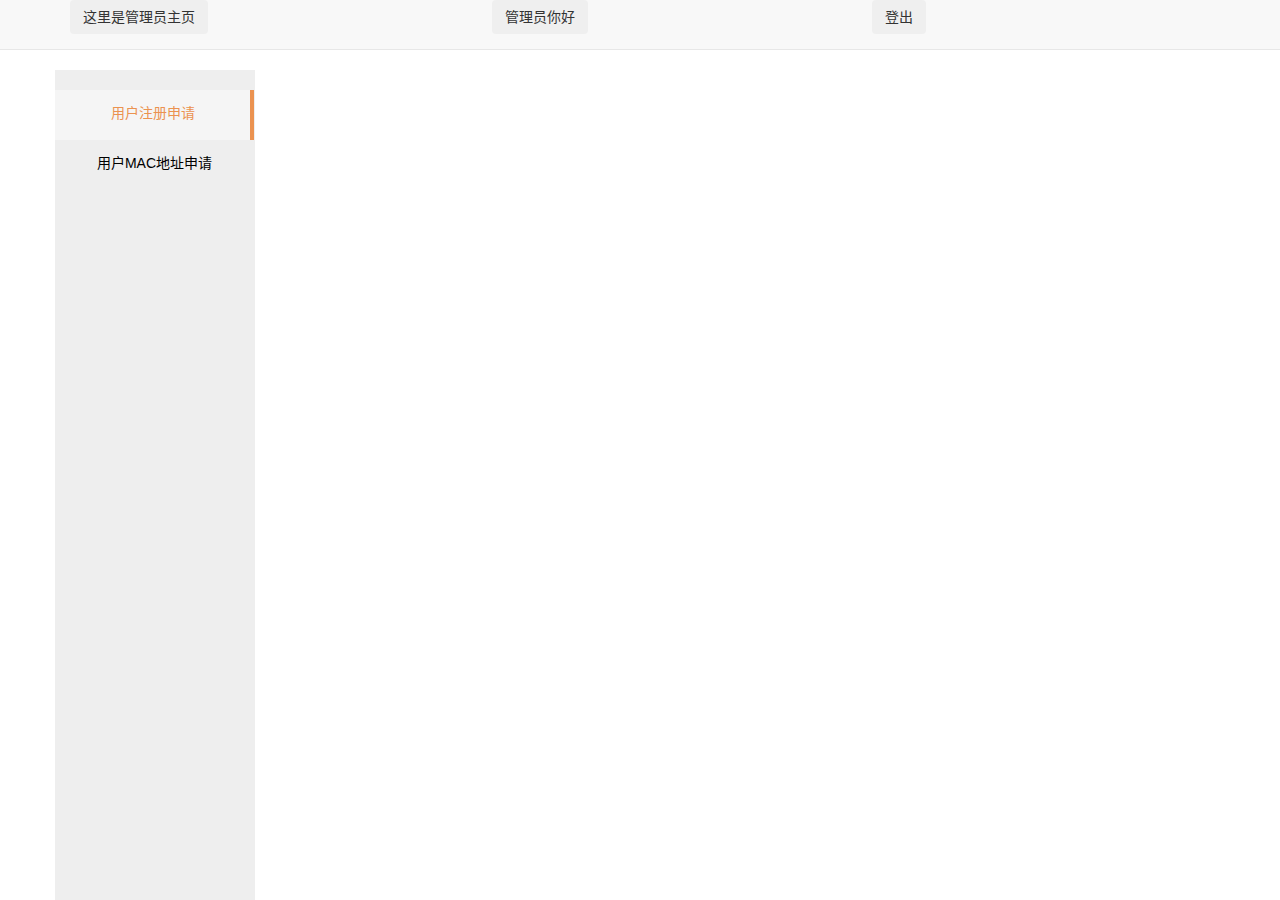
<file: view/AdminHome.html>
<!DOCTYPE html>
<html lang="zh-cn">
<head>
    <meta charset="UTF-8">
    <link type="text/css" rel="stylesheet" href="/static/css/bootstrap.css">
    <link type="text/css" rel="stylesheet" href="/static/css/style.css">
    <link type="text/css" rel="stylesheet" href="/static/css/fileinput.css">
    <link type="text/css" rel="stylesheet" href="/static/css/mynav.css">
    <link rel="icon" href="/static/icons/lbs.ico" type="image/x-icon"/>
    <script src="/static/js/jquery.min.js"></script>
    <script src="/static/js/bootstrap.js"></script>
    <script src="/static/js/fileinput.js"></script>
    <script src="/static/js/fileinput_locale_zh.js"></script>
    <script src="/static/js/main.js"></script>
    <script src="/static/js/AdminHome.js"></script>
    <title>管理员主页</title>
</head>
<body>
<nav class="navbar navbar-default navbar-fixed-top">
    <div class="container">
        <ul class="nav nav-pills nav-justified">
            <li role="presentation">
                <button class="btn">这里是管理员主页</button>
            </li>
            <li role="presentation">
                <button class="btn">管理员你好</button>
            </li>
            <li role="presentation">
                <button class="btn btn-user-logout">登出</button>
            </li>
        </ul>
    </div>
</nav>
<div class="container">
    <div class="row">
        <div class="col-sm-3 mysidebar ">
            <ul id="myTab" class="mynav_sidebar">
                <li><a href="#" class="side-menu myactive" data-target="register">用户注册申请</a></li>
                <li><a href="#" class="side-menu" data-target="applyMAC">用户MAC地址申请</a></li>
            </ul>
        </div>
        <div class="col-sm-9 col-sm-offset-3 main choose">
            <div class="row info">

            </div>
        </div>
    </div>
</div>
</body>
</html>
</file>
<file: static/css/style.css>
html {
    height: 100%;
}

body {
    margin: 0;
    padding-top: 70px;
    padding-bottom: 30px;
}

form {
    display: none;
}

.user-login {
    display: block;
}

h5 {
    color: #cc00ff;
}

a {
    text-decoration: none;
    color: #6f2478;
}
</file>
<file: static/css/mynav.css>
@charset "UTF-8";
/**
 * 
 * @authors Your Name (you@example.org)
 * @date    2018-05-29 21:59:00
 * @version $Id$
 */
.mynav_sidebar > li > .myactive {
    display: block;
    color: rgb(235, 146, 80);
    background-color: #F5F5F5;
    border-right: 4px solid rgb(235, 146, 80);
}

.none {
    background-color: #f5f5f5;
}

.choose {
    float: left;
    margin-top: 10px;
    height: 100%;

}

.mysidebar {
    /* Scrollable contents if viewport is shorter than content. */
    position: fixed;
    height: 100%;
    width: 200px;
    z-index: 1000;
    display: block;
    overflow-x: hidden;
    overflow-y: auto;
    background-color: #eee;
    margin: 0;
    padding: 0;
    border-right: 1px solid #eee;
    transform: translateX(0);
}

.mysidebar.hide {
    transform: translateX(-100%);
}

.mysidebar.show {
    transform: translateX(0);
}

.mynav_sidebar {
    margin: 20px 0;
    padding: 0;
    list-style-type: none;
    line-height: 30px;
    display: block;
    width: 100%;
    text-align: center;
    background-color: #eee;
}

.mynav_sidebar > li > a {
    display: block;
    width: 100%;
    text-align: center;
    text-decoration: none;
    background-color: #eee;
    height: 50px;
    padding-top: 8px;
    color: black;

}

.mynav_sidebar > li > a:hover {

    text-decoration: none;
    height: 50px;

}

@media (max-width: 767px) {
    .mysidebar {
        transform: translateX(-100%);
        -webkit-transform: translateX(-100%);
        -o-transform: translateX(-100%);
        -ms-transform: translateX(-100%);
    }
}
</file>
<file: static/css/fileinput.css>
/*!
 * @copyright Copyright &copy; Kartik Visweswaran, Krajee.com, 2014 - 2015
 * @package bootstrap-fileinput
 * @version 4.1.8
 *
 * File input styling for Bootstrap 3.0
 * Built for Yii Framework 2.0
 * Author: Kartik Visweswaran
 * Year: 2015
 * For more Yii related demos visit http://demos.krajee.com
 */
.file-input {
    overflow-x: auto;
}

.file-loading {
    top: 0;
    right: 0;
    width: 25px;
    height: 25px;
    font-size: 999px;
    text-align: right;
    color: #fff;
    background: transparent url('../img/loading.gif') top left no-repeat;
    border: none;
}

.btn-file {
    position: relative;
    overflow: hidden;
}

.btn-file input[type=file] {
    position: absolute;
    top: 0;
    right: 0;
    min-width: 100%;
    min-height: 100%;
    text-align: right;
    opacity: 0;
    filter: alpha(opacity=0);
    opacity: 0;
    background: none repeat scroll 0 0 transparent;
    cursor: inherit;
    display: block;
}

.file-caption .glyphicon {
    display: inline-block;
    min-width: 18px;
    float: left;
    margin-top: 2px;
}

.file-caption-name {
    display: inline-block;
    overflow: hidden;
    max-height: 20px;
    padding-right: 10px;
    word-break: break-all;
}

.file-caption-ellipsis {
    position: absolute;
    right: 10px;
    margin-top: -6px;
    font-size: 1.2em;
    display: none;
    font-weight: bold;
    cursor: default;
}

.kv-has-ellipsis .file-caption-ellipsis {
    display: inline;
}

.kv-has-ellipsis {
    padding-right: 17px;
}

.kv-search-container .kv-search-clear {
    position: absolute;
    padding: 10px;
    right: 0px;
}

.file-error-message {
    background-color: #f2dede;
    color: #a94442;
    text-align: center;
    border-radius: 5px;
    padding: 5px;
}

.file-error-message pre, .file-error-message ul {
    margin: 5px 0;
    text-align: left;
}

.file-caption-disabled {
    background-color: #EEEEEE;
    cursor: not-allowed;
    opacity: 1;
}

.file-input .btn[disabled], .file-input .btn .disabled {
    cursor: not-allowed;
}

.file-preview {
    border-radius: 5px;
    border: 1px solid #ddd;
    padding: 5px;
    width: 100%;
    margin-bottom: 5px;
}

.file-preview-frame {
    display: table;
    margin: 8px;
    height: 160px;
    border: 1px solid #ddd;
    box-shadow: 1px 1px 5px 0px #a2958a;
    padding: 6px;
    float: left;
    text-align: center;
    vertical-align: middle;
}

.file-preview-frame:hover {
    box-shadow: 3px 3px 5px 0px #333;
}

.file-preview-image {
    height: 160px;
    vertical-align: text-center;
}

.file-preview-text {
    width: 160px;
    color: #428bca;
    font-size: 11px;
    text-align: center;
}

.file-preview-other {
    padding-top: 48px;
    text-align: center;
}

.file-preview-other i {
    font-size: 2.4em;
}

.file-other-error {
    width: 100%;
    padding-top: 30px;
    text-align: right
}

.file-input-new .file-preview, .file-input-new .close, .file-input-new .glyphicon-file,
.file-input-new .fileinput-remove-button, .file-input-new .fileinput-upload-button,
.file-input-ajax-new .fileinput-remove-button, .file-input-ajax-new .fileinput-upload-button {
    display: none;
}

.loading {
    background: transparent url('../img/loading.gif') no-repeat scroll center center content-box !important;
}

.wrap-indicator {
    font-weight: bold;
    color: #245269;
    cursor: pointer;
}

.file-actions {
    text-align: left;
}

.file-footer-buttons {
    float: right;
}

.file-thumbnail-footer .file-caption-name {
    padding-top: 4px;
    font-size: 11px;
    color: #777;
}

.file-upload-indicator {
    padding-top: 2px;
    cursor: default;
}

.file-upload-indicator:hover {
    font-size: 1.2em;
    font-weight: bold;
    padding-top: 0;
}

.file-drop-zone {
    border: 1px dashed #aaa;
    border-radius: 4px;
    height: 100%;
    text-align: center;
    vertical-align: middle;
    margin: 12px 15px 12px 12px;
    padding: 5px;
}

.file-drop-zone-title {
    color: #aaa;
    font-size: 40px;
    padding: 85px 10px;
}

.highlighted {
    border: 2px dashed #999 !important;
    background-color: #f0f0f0;
}

.file-uploading {
    background-image: url('../img/loading-sm.gif');
    background-position: center bottom 10px;
    background-repeat: no-repeat;
    opacity: 0.6;
}

.file-icon-large {
    font-size: 1.2em;
}
</file>
